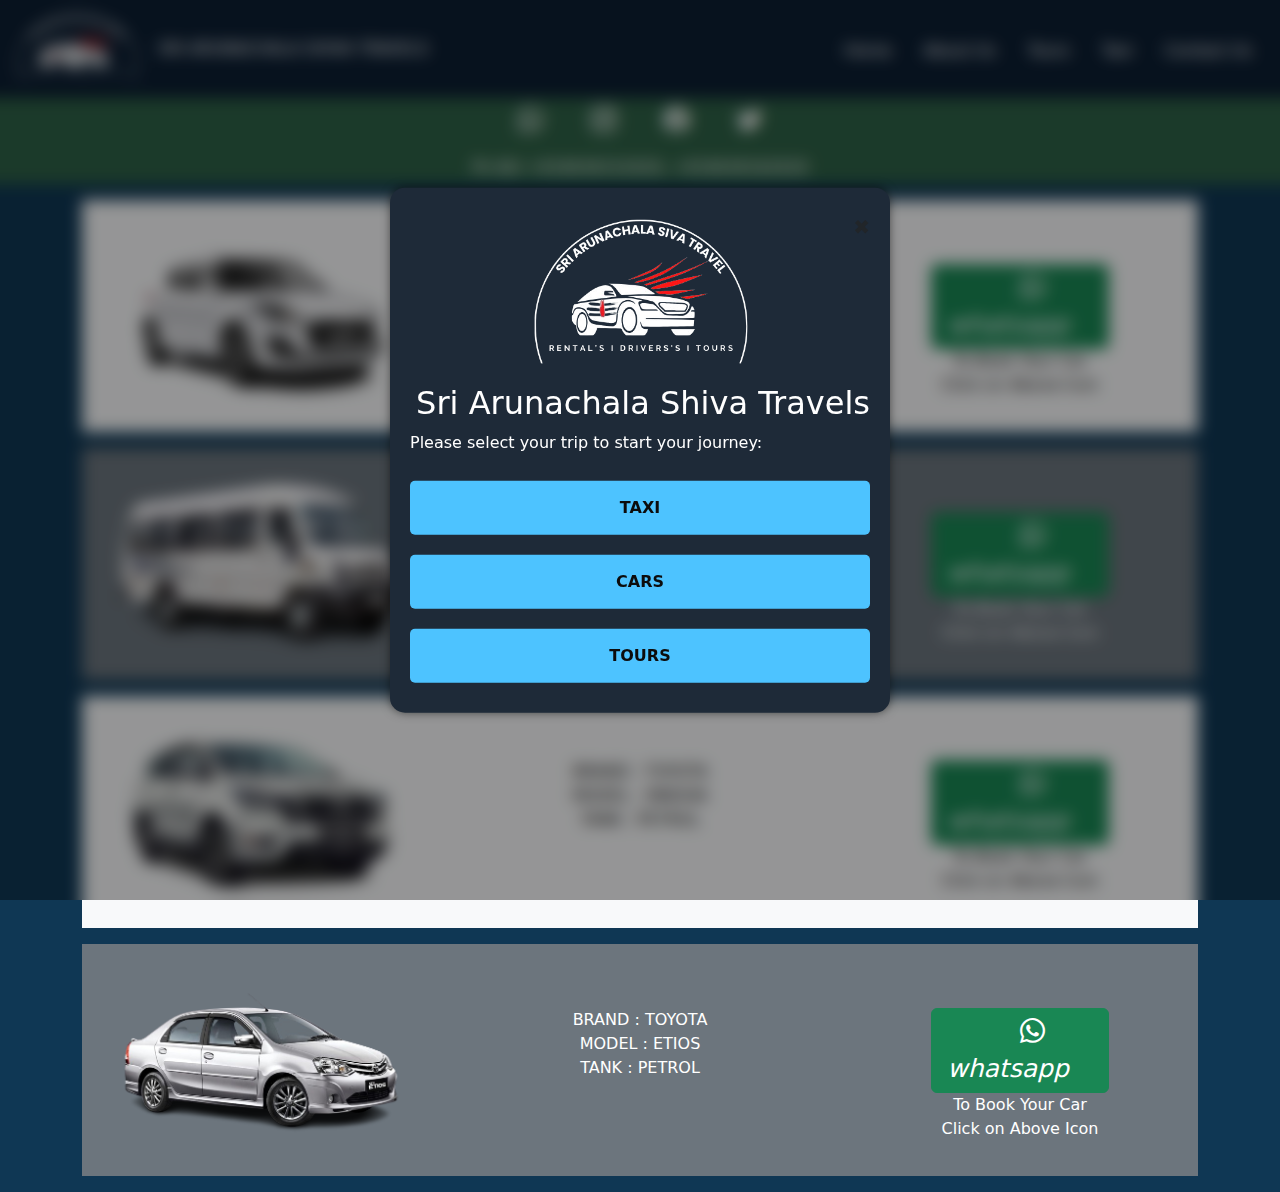
<file: index.html>
<!DOCTYPE html>
<html lang="en">
  <head>
    <meta charset="UTF-8" />
    <meta name="viewport" content="width=device-width, initial-scale=1.0" />
    <meta
      name="description"
      content="Sri Arunachala Shiva Travels - Trusted Travel Agency"
    />
    <meta name="keywords" content="Travel, Tours, Arunachala Shiva, Booking" />
    <title>Sri Arunachala Shiva Travels</title>
    <link
      href="https://cdn.jsdelivr.net/npm/bootstrap@5.3.3/dist/css/bootstrap.min.css"
      rel="stylesheet"
      integrity="sha384-QWTKZyjpPEjISv5WaRU9OFeRpok6YctnYmDr5pNlyT2bRjXh0JMhjY6hW+ALEwIH"
      crossorigin="anonymous"
    />
    <style>
      body {
        background-color: #0f3754;
      }
      .custom-navbar {
        background-color: #0c1e32;
      }
      .custom-container {
        background-color: #2e6146;
      }
      .navbar-logo {
        width: 80px;
        height: auto;
        position: relative;
        transition: transform 1s ease-in-out;
      }
      .nav-link {
        position: relative;
        display: inline-block;
        padding-bottom: 4px;
        transition: color 0.3s;
      }

      .nav-link::after {
        content: "";
        position: absolute;
        width: 0;
        height: 2px;
        left: 0;
        bottom: 0;
        background-color: white;
        transition: width 0.3s ease;
      }

      .nav-link:hover::after {
        width: 100%;
      }

      .icon {
        font-size: 25px;
        color: white;
        cursor: pointer;
        transition: 0.2s ease;
      }
      .icon:hover {
        transform: scale(1.5); /* Optional: slight grow effect */
      }
      .custom-button {
        padding: 0.25rem 0.5rem;
        font-size: 0.75rem;
      }
      .popup {
        position: fixed;
        top: 50%;
        left: 50%;
        transform: translate(-50%, -50%);
        background-color: #1e2a38;
        border-radius: 15px;
        padding: 20px;
        box-shadow: 0 0 10px rgba(0, 0, 0, 0.5);
        z-index: 1000;
        width: 90%;
        max-width: 500px;
        display: none;
      }
      .popup-header {
        display: flex;
        justify-content: flex-end;
        align-items: center;
      }
      #overlay {
        position: fixed;
        top: 0;
        left: 0;
        height: 100vh;
        width: 100vw;
        background: rgba(0, 0, 0, 0.4);
        backdrop-filter: blur(8px);
        z-index: 999;
        display: none;
      }
      p,
      h2 {
        color: white;
      }
      .close-btn {
        all: unset;
        font-size: 20px;
        background-color: transparent;
        padding: 4px 20px;
      }

      .button {
        background-color: #4dc3ff;
        color: rgb(12, 12, 12);
        border: none;
        padding: 15px;
        border-radius: 5px;
        cursor: pointer;
        width: 100%;
        margin: 10px 0;
        transition: background-color 0.3s ease, font-size 0.3s ease,
          transform 0.2s ease;
      }
      .button:hover {
        background-color: #ffdf88;
        font-size: 1.2rem; /* Increase text size on hover */
        transform: scale(1.03); /* Optional: slight grow effect */
      }
      @media (max-width: 768px) {
        .icon-container {
          display: flex;
          justify-content: space-around; /* Ensures even spacing */
          align-items: center;
          padding: 10px 0;
        }
        .icon {
          font-size: 30px; /* Increase icon size for better visibility */
        }
        .whatsapp-button {
          width: 100% !important; /* Full width for small screens */
        }
      }
    </style>
  </head>
  <body>
    <!-- Popup Overlay -->
    <div id="overlay"></div>
    <div class="popup" id="popup">
      <button
        class="close-btn position-absolute top-10 end-0"
        onclick="closePopup()"
      >
        ✖
      </button>
      <center>
        <img src="Images/NEW LOGO-1.png" alt="" class="w-50" />
      </center>
      <div class="popup-header">
        <h2>Sri Arunachala Shiva Travels</h2>
      </div>
      <p>Please select your trip to start your journey:</p>
      <a href="taxi.html">
        <button class="button"><b>TAXI</b></button></a
      >
      <button class="button" onclick="closePopup()">
        <b>CARS</b>
      </button>
      <a href="tours.html">
        <button class="button"><b>TOURS</b></button>
      </a>
    </div>
    <nav class="navbar navbar-expand-lg py-1 py-lg-1 custom-navbar">
      <div class="container-fluid">
        <a class="navbar-brand text-white" href="#">
          <img
            src="Images/NEW LOGO-1.png"
            alt="Brand Logo"
            width="130"
            height="80"
            class="d-inline-block"
          />
        </a>
        <span class="text-white">SRI ARUNACHALA SHIVA TRAVELS</span>
        <button
          class="navbar-toggler bg-white custom-button"
          type="button"
          data-bs-toggle="collapse"
          data-bs-target="#navbarNav"
          aria-controls="navbarNav"
          aria-expanded="false"
          aria-label="Toggle navigation"
        >
          <span class="navbar-toggler-icon"></span>
        </button>
        <div class="collapse navbar-collapse" id="navbarNav">
          <ul class="navbar-nav ms-auto">
            <li class="nav-item">
              <a class="nav-link active text-white px-3" href="index.html"
                >Home</a
              >
            </li>
            <li class="nav-item">
              <a class="nav-link text-white px-3" href="#">About Us</a>
            </li>
            <li class="nav-item">
              <a class="nav-link text-white px-3" href="tours.html">Tours</a>
            </li>
            <li>
              <a href="taxi.html" class="nav-link text-white px-3">Taxi</a>
            </li>
            <li class="nav-item">
              <a class="nav-link text-white px-3" href="#">Contact Us</a>
            </li>
          </ul>
        </div>
      </div>
    </nav>
    <div class="container-fluid py-1 custom-container">
      <div class="row justify-content-center">
        <div class="col-12 d-flex justify-content-center align-items-center">
          <i class="icon bi bi-whatsapp px-2 px-md-4" id="whatsappButton"></i>
          <i class="icon bi bi-instagram px-2 px-md-4"></i>
          <i class="icon bi bi-facebook px-2 px-md-4"></i>
          <i class="icon bi bi-twitter px-2 px-md-4"></i>
        </div>
      </div>
      <div class="row justify-content-center">
        <div
          class="col-12 col-md-auto d-flex align-items-center justify-content-center"
        >
          <span class="d-block text-center text-white mt-3">
            Ph.NO +919030152020, +919030162020
          </span>
        </div>
      </div>
    </div>
    <!-- Cars Images -->
    <!-- First Car -->
    <div class="container mt-3">
      <div class="text-center bg-light pt-3 pb-3 mt-3">
        <div class="row align-items-start">
          <div class="col-lg-4">
            <img
              src="Images/Cars_Images/shift.png"
              alt="car"
              width="300px"
              height="200px"
            />
          </div>
          <div class="col-lg-4 text-black pt-3 pt-md-5 fw-md-bold fw-normal">
            BRAND : SUZUKI <br />
            MODEL : SWIFT <br />
            TANK : PETROL
          </div>
          <div class="col-lg-4 pt-md-5 pt-3 text-center">
            <button
              class="btn btn-success py-1 w-50 w-md-75 whatsapp-button"
              id="whatsappButton"
            >
              <i class="icon bi bi-whatsapp px-2 px-md-4">whatsapp</i></button
            ><br />
            <span class="text-black d-none d-md-block"
              >To Book Your Car <br />
              Click on Above Icon</span
            >
          </div>
        </div>
      </div>
      <!-- Second Car -->
      <div class="text-center bg-secondary pt-3 pb-3 mt-3">
        <div class="row align-items-start">
          <div class="col-lg-4">
            <img
              src="Images/Cars_Images/force.png"
              alt="car"
              width="300px"
              height="200px"
            />
          </div>
          <div class="col-lg-4 text-white pt-5">
            BRAND : FORCE <br />
            MODEL : TRAVELLER <br />
            TANK : PETROL
          </div>
          <div class="col-lg-4 pt-md-5 pt-3 text-center">
            <button
              class="btn btn-success py-1 w-50 w-md-75 whatsapp-button"
              id="whatsappButton"
            >
              <i class="icon bi bi-whatsapp px-2 px-md-4">whatsapp</i></button
            ><br />
            <span class="text-white d-none d-md-block"
              >To Book Your Car <br />
              Click on Above Icon</span
            >
          </div>
        </div>
      </div>
      <!-- Third Car -->
      <div class="text-center bg-light pt-3 pb-3 mt-3">
        <div class="row align-items-start">
          <div class="col-lg-4">
            <img
              src="Images/Cars_Images/Innova.png"
              alt="car"
              width="300px"
              height="200px"
            />
          </div>
          <div class="col-lg-4 text-black pt-5">
            BRAND : TOYOTA <br />
            MODEL : INNOVA <br />
            TANK : PETROL
          </div>
          <div class="col-lg-4 pt-md-5 pt-3 text-center">
            <button
              class="btn btn-success py-1 w-50 w-md-75 whatsapp-button"
              id="whatsappButton"
            >
              <i class="icon bi bi-whatsapp px-2 px-md-4">whatsapp</i></button
            ><br />
            <span class="text-black d-none d-md-block"
              >To Book Your Car <br />
              Click on Above Icon</span
            >
          </div>
        </div>
      </div>
      <!-- Fourth Car -->
      <div class="text-center bg-secondary pt-3 pb-3 mt-3 mb-3">
        <div class="row align-items-start">
          <div class="col-lg-4">
            <img
              src="Images/Cars_Images/etios.png"
              alt="car"
              width="300px"
              height="200px"
            />
          </div>
          <div class="col-lg-4 text-white pt-5">
            BRAND : TOYOTA <br />
            MODEL : ETIOS <br />
            TANK : PETROL
          </div>
          <div class="col-lg-4 pt-md-5 pt-3 text-center">
            <button
              class="btn btn-success py-1 w-50 w-md-75 whatsapp-button"
              id="whatsappButton"
            >
              <i class="icon bi bi-whatsapp px-2 px-md-4">whatsapp</i></button
            ><br />
            <span class="text-white d-none d-md-block"
              >To Book Your Car <br />
              Click on Above Icon</span
            >
          </div>
        </div>
      </div>
    </div>
    <script
      src="https://cdn.jsdelivr.net/npm/bootstrap@5.3.3/dist/js/bootstrap.bundle.min.js"
      integrity="sha384-YvpcrYf0tY3lHB60NNkmXc5s9fDVZLESaAA55NDzOxhy9GkcIdslK1eN7N6jIeHz"
      crossorigin="anonymous"
    ></script>
    <link
      href="https://cdn.jsdelivr.net/npm/bootstrap-icons@1.8.1/font/bootstrap-icons.css"
      rel="stylesheet"
    />
  </body>
</html>

<script>
  document.querySelectorAll("#whatsappButton").forEach((button) => {
    button.addEventListener("click", function () {
      const phoneNumber = "9014331223";
      const whatsappURL = `https://wa.me/${phoneNumber}`;
      window.open(whatsappURL, "_blank");
    });
  });
  function openPopup() {
    document.getElementById("popup").style.display = "block";
    document.getElementById("overlay").style.display = "block";
  }

  function closePopup() {
    document.getElementById("popup").style.display = "none";
    document.getElementById("overlay").style.display = "none";
  }

  window.onload = openPopup;
</script>
</file>
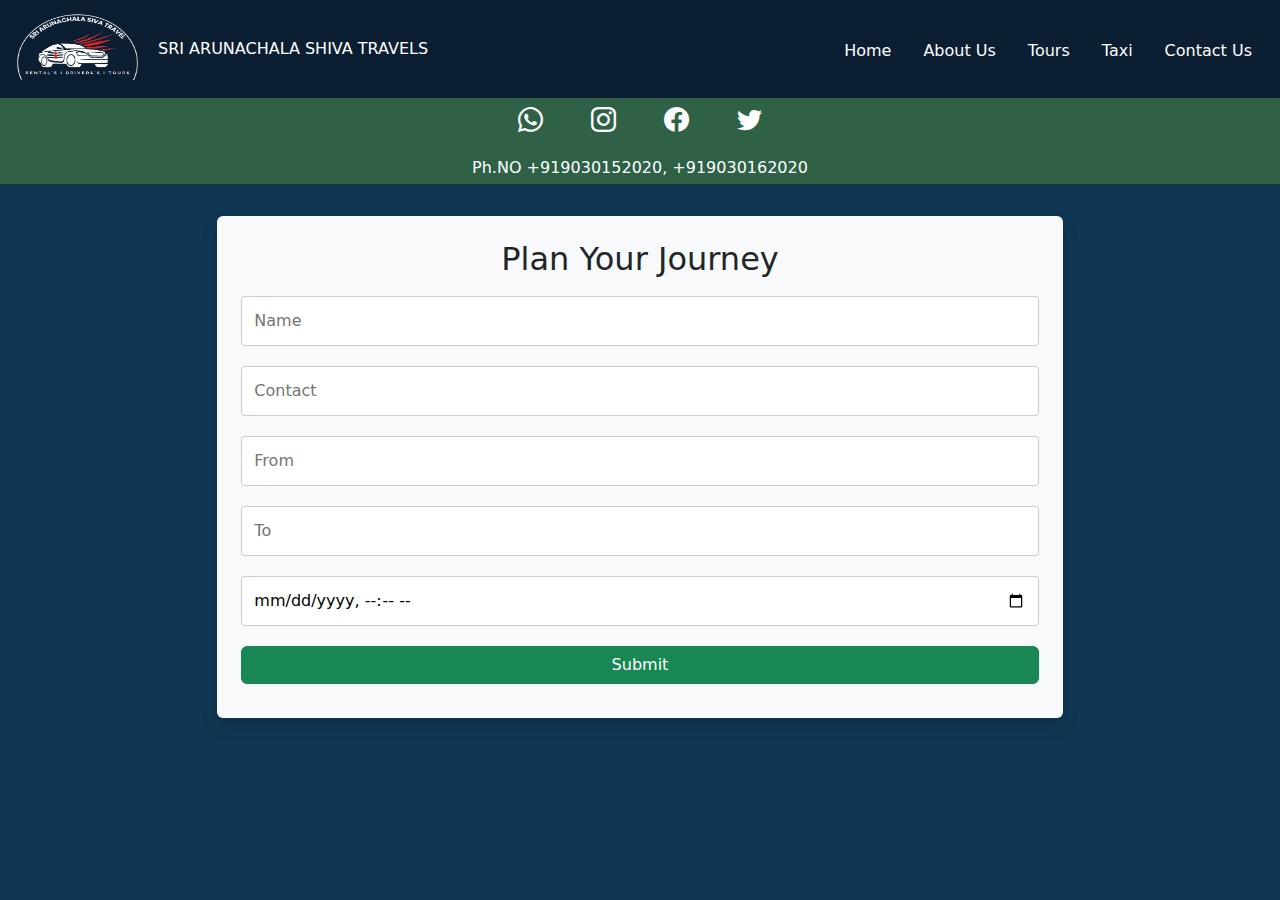
<file: taxi.html>
<!DOCTYPE html>
<html lang="en">
  <head>
    <meta charset="UTF-8" />
    <meta name="viewport" content="width=device-width, initial-scale=1.0" />
    <title>Sri Arunachala Shiva Travels</title>
    <link
      href="https://cdn.jsdelivr.net/npm/bootstrap@5.3.3/dist/css/bootstrap.min.css"
      rel="stylesheet"
      integrity="sha384-QWTKZyjpPEjISv5WaRU9OFeRpok6YctnYmDr5pNlyT2bRjXh0JMhjY6hW+ALEwIH"
      crossorigin="anonymous"
    />
    <style>
      body {
        background-color: #0f3754;
      }
      .custom-navbar {
        background-color: #0c1e32;
      }
      .custom-container {
        background-color: #2e6146;
      }
      .navbar-logo {
        width: 80px;
        height: auto;
        position: relative;
        transition: transform 1s ease-in-out;
      }
      .nav-link {
        position: relative;
        display: inline-block;
        padding-bottom: 4px;
        transition: color 0.3s;
      }

      .nav-link::after {
        content: "";
        position: absolute;
        width: 0;
        height: 2px;
        left: 0;
        bottom: 0;
        background-color: white;
        transition: width 0.3s ease;
      }

      .nav-link:hover::after {
        width: 100%;
      }

      .icon {
        font-size: 25px;
        color: white;
        cursor: pointer;
        transition: 0.2s ease;
      }
      .icon:hover {
        transform: scale(1.5); /* Optional: slight grow effect */
      }
      .custom-button {
        padding: 0.25rem 0.5rem;
        font-size: 0.75rem;
      }
      form input,
      form button {
        width: 100%;
        padding: 12px;
        margin: 10px 0;
        font-size: 16px;
        border-radius: 4px;
        border: 1px solid #ccc;
      }

      input[type="date"],
      input[type="time"] {
        appearance: none;
        -webkit-appearance: none;
        -moz-appearance: none;
        background-color: white;
      }
      @media (max-width: 480px) {
        .container {
          padding: 15px;
          margin: 10px;
        }

        form input,
        form button {
          font-size: 15px;
          padding: 10px;
        }
      }
    </style>
  </head>
  <body>
    <nav class="navbar navbar-expand-lg py-1 py-lg-1 custom-navbar">
      <div class="container-fluid">
        <a class="navbar-brand text-white" href="#">
          <img
            src="Images/NEW LOGO-1.png"
            alt="Brand Logo"
            width="130"
            height="80"
            class="d-inline-block"
          />
        </a>
        <span class="text-white">SRI ARUNACHALA SHIVA TRAVELS</span>
        <button
          class="navbar-toggler bg-white custom-button"
          type="button"
          data-bs-toggle="collapse"
          data-bs-target="#navbarNav"
          aria-controls="navbarNav"
          aria-expanded="false"
          aria-label="Toggle navigation"
        >
          <span class="navbar-toggler-icon"></span>
        </button>
        <div class="collapse navbar-collapse" id="navbarNav">
          <ul class="navbar-nav ms-auto">
            <li class="nav-item">
              <a class="nav-link active text-white px-3" href="index.html"
                >Home</a
              >
            </li>
            <li class="nav-item">
              <a class="nav-link text-white px-3" href="#">About Us</a>
            </li>
            <li class="nav-item">
              <a class="nav-link text-white px-3" href="tours.html">Tours</a>
            </li>
            <li>
              <a href="#" class="nav-link text-white px-3">Taxi</a>
            </li>
            <li class="nav-item">
              <a class="nav-link text-white px-3" href="#">Contact Us</a>
            </li>
          </ul>
        </div>
      </div>
    </nav>
    <div class="container-fluid py-1 custom-container">
      <div class="row justify-content-center">
        <div class="col-12 d-flex justify-content-center align-items-center">
          <i class="icon bi bi-whatsapp px-2 px-md-4" id="whatsappButton"></i>
          <i class="icon bi bi-instagram px-2 px-md-4"></i>
          <i class="icon bi bi-facebook px-2 px-md-4"></i>
          <i class="icon bi bi-twitter px-2 px-md-4"></i>
        </div>
      </div>
      <div class="row justify-content-center">
        <div
          class="col-12 col-md-auto d-flex align-items-center justify-content-center"
        >
          <span class="d-block text-center text-white mt-3">
            Ph.NO +919030152020, +919030162020
          </span>
        </div>
      </div>
    </div>

    <div class="row justify-content-center mt-3">
      <div class="col-10 col-lg-8">
        <div class="container-sm mt-3 bg-light p-4 rounded shadow">
          <h2 style="text-align: center">Plan Your Journey</h2>
          <form id="bookingForm">
            <input type="text" id="name" placeholder="Name" required />
            <input type="text" id="contact" placeholder="Contact" required />
            <input type="text" id="from" placeholder="From" required />
            <input type="text" id="to" placeholder="To" required />
            <input
              type="datetime-local"
              id="date"
              placeholder="Date"
              required
            />
            <button type="submit" class="btn btn-success">Submit</button>
          </form>
        </div>
      </div>
    </div>

    <script>
      document.querySelectorAll("#whatsappButton").forEach((button) => {
        button.addEventListener("click", function () {
          const phoneNumber = "9014331223";
          const whatsappURL = `https://wa.me/${phoneNumber}`;
          window.open(whatsappURL, "_blank");
        });
      });
      document
        .getElementById("bookingForm")
        .addEventListener("submit", function (event) {
          event.preventDefault();

          const name = document.getElementById("name").value;
          const contact = document.getElementById("contact").value;
          const from = document.getElementById("from").value;
          const to = document.getElementById("to").value;
          const date = document.getElementById("date").value;
          const time = document.getElementById("time").value;

          const message = `Name: ${name}\nContact: ${contact}\nFrom: ${from}\nTo: ${to}\nDate: ${date}\nTime: ${time}`;
          const phoneNumber = "9014331223"; // Replace with your WhatsApp number
          const whatsappUrl = `https://api.whatsapp.com/send?phone=${phoneNumber}&text=${encodeURIComponent(
            message
          )}`;

          window.open(whatsappUrl, "_blank");
        });
    </script>
    <script
      src="https://cdn.jsdelivr.net/npm/bootstrap@5.3.3/dist/js/bootstrap.bundle.min.js"
      integrity="sha384-YvpcrYf0tY3lHB60NNkmXc5s9fDVZLESaAA55NDzOxhy9GkcIdslK1eN7N6jIeHz"
      crossorigin="anonymous"
    ></script>
    <link
      href="https://cdn.jsdelivr.net/npm/bootstrap-icons@1.8.1/font/bootstrap-icons.css"
      rel="stylesheet"
    />
  </body>
</html>
</file>
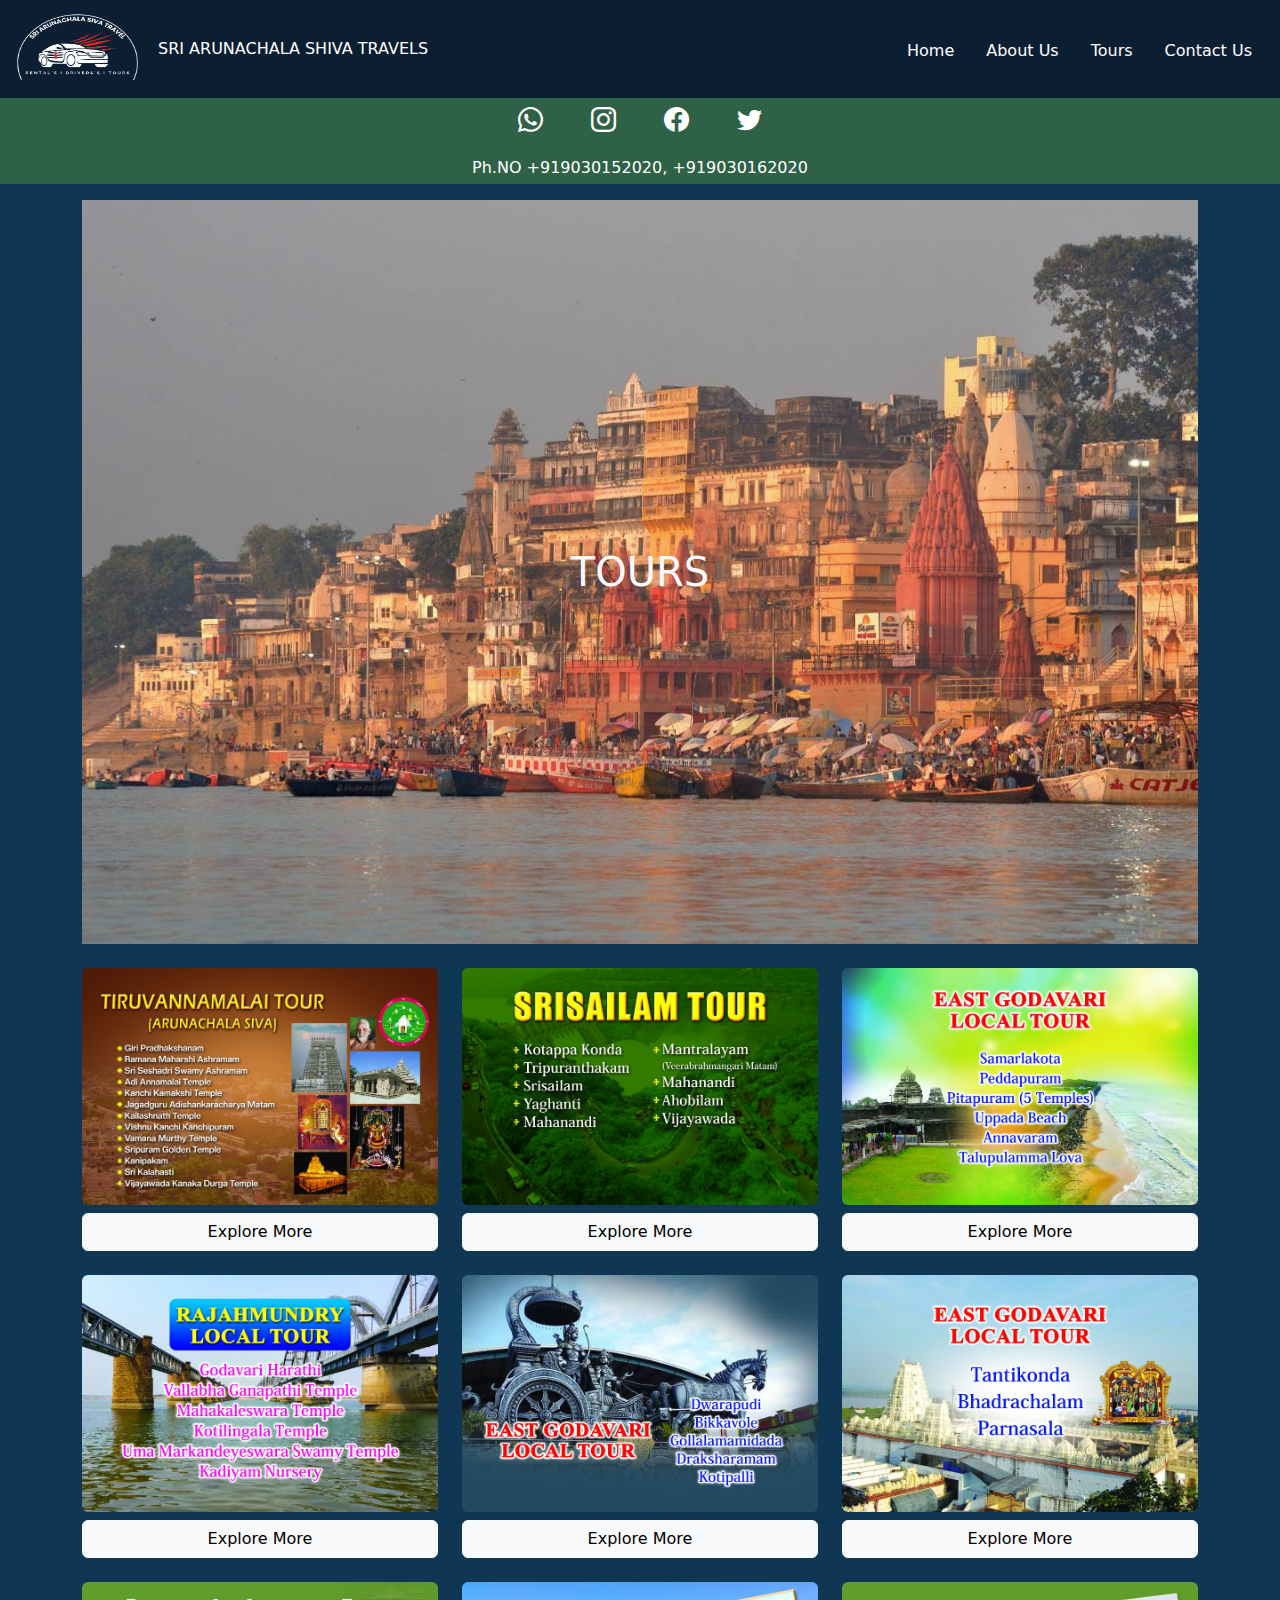
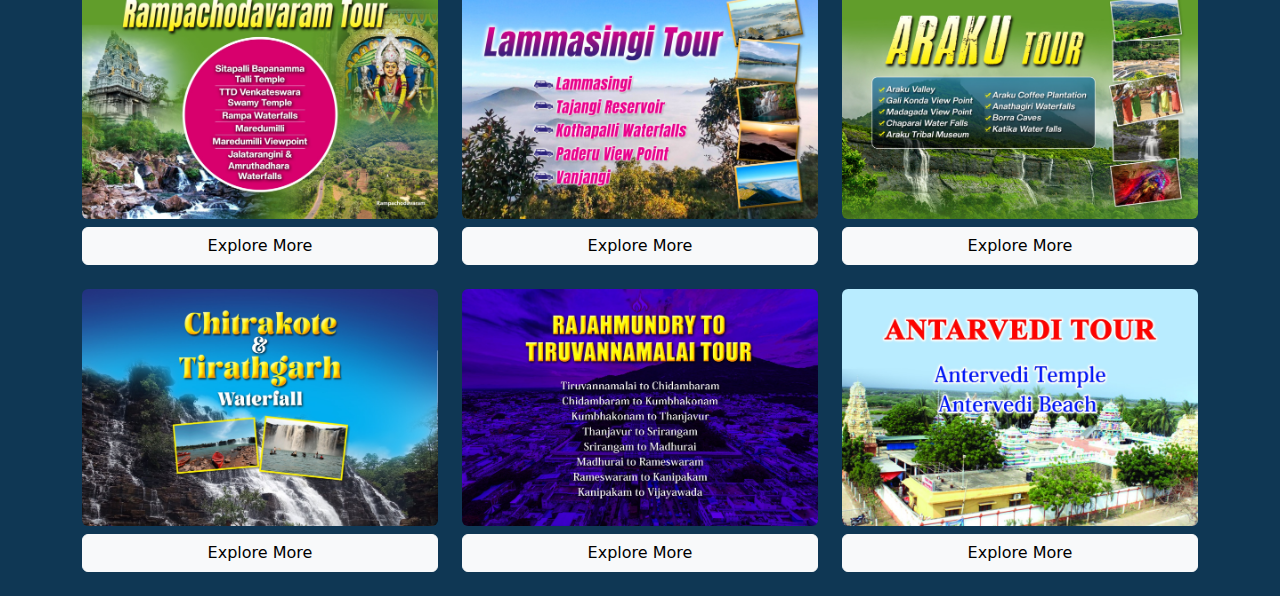
<file: tours.html>
<!DOCTYPE html>
<html lang="en">
  <head>
    <meta charset="UTF-8" />
    <meta name="viewport" content="width=device-width, initial-scale=1.0" />
    <title>Tours</title>
    <link
      href="https://cdn.jsdelivr.net/npm/bootstrap@5.3.3/dist/css/bootstrap.min.css"
      rel="stylesheet"
      integrity="sha384-QWTKZyjpPEjISv5WaRU9OFeRpok6YctnYmDr5pNlyT2bRjXh0JMhjY6hW+ALEwIH"
      crossorigin="anonymous"
    />
    <style>
      body {
        background-color: #0f3754;
      }
      .custom-navbar {
        background-color: #0c1e32;
      }
      .custom-container {
        background-color: #2e6146;
      }
      .navbar-logo {
        width: 80px;
        height: auto;
        position: relative;
        transition: transform 1s ease-in-out;
      }
      .nav-link {
        position: relative;
        display: inline-block;
        padding-bottom: 4px;
        transition: color 0.3s;
      }

      .nav-link::after {
        content: "";
        position: absolute;
        width: 0;
        height: 2px;
        left: 0;
        bottom: 0;
        background-color: white;
        transition: width 0.3s ease;
      }

      .nav-link:hover::after {
        width: 100%;
      }

      .icon {
        font-size: 25px;
        color: white;
        cursor: pointer;
        transition: 0.2s ease;
      }
      .icon:hover {
        transform: scale(1.5); /* Optional: slight grow effect */
      }
      .custom-button {
        padding: 0.25rem 0.5rem;
        font-size: 0.75rem;
      }
      .btn:hover {
        background-color: #ffdf88 !important;
      }
    </style>
  </head>
  <body>
    <nav class="navbar navbar-expand-lg py-1 py-lg-1 custom-navbar">
      <div class="container-fluid">
        <a class="navbar-brand text-white" href="#">
          <img
            src="Images/NEW LOGO-1.png"
            alt="Brand Logo"
            width="130"
            height="80"
            class="d-inline-block"
          />
        </a>
        <span class="text-white">SRI ARUNACHALA SHIVA TRAVELS</span>
        <button
          class="navbar-toggler bg-white custom-button"
          type="button"
          data-bs-toggle="collapse"
          data-bs-target="#navbarNav"
          aria-controls="navbarNav"
          aria-expanded="false"
          aria-label="Toggle navigation"
        >
          <span class="navbar-toggler-icon"></span>
        </button>
        <div class="collapse navbar-collapse" id="navbarNav">
          <ul class="navbar-nav ms-auto">
            <li class="nav-item">
              <a class="nav-link active text-white px-3" href="index.html"
                >Home</a
              >
            </li>
            <li class="nav-item">
              <a class="nav-link text-white px-3" href="#">About Us</a>
            </li>
            <li class="nav-item">
              <a class="nav-link text-white px-3" href="tours.html">Tours</a>
            </li>
            <li class="nav-item">
              <a class="nav-link text-white px-3" href="#">Contact Us</a>
            </li>
          </ul>
        </div>
      </div>
    </nav>
    <div class="container-fluid py-1 custom-container">
      <div class="row justify-content-center">
        <div class="col-12 d-flex justify-content-center align-items-center">
          <i class="icon bi bi-whatsapp px-2 px-md-4" id="whatsappButton"></i>
          <i class="icon bi bi-instagram px-2 px-md-4"></i>
          <i class="icon bi bi-facebook px-2 px-md-4"></i>
          <i class="icon bi bi-twitter px-2 px-md-4"></i>
        </div>
      </div>
      <div class="row justify-content-center">
        <div
          class="col-12 col-md-auto d-flex align-items-center justify-content-center"
        >
          <span class="d-block text-center text-white mt-3">
            Ph.NO +919030152020, +919030162020
          </span>
        </div>
      </div>
    </div>
    <div class="container mt-3">
      <div class="text-center mb-4">
        <div class="position-relative">
          <img
            class="img-fluid w-100"
            src="Images/ToursPage_Images/travel1.jpg"
            alt="tour image"
            height="100px"
          />
          <h2
            class="position-absolute top-50 start-50 translate-middle text-light fs-1"
          >
            TOURS
          </h2>
        </div>
      </div>
      <div class="row">
        <div class="col-md-4 mb-4">
          <img
            src="Images/ToursPage_Images/arunachala.jpg"
            class="img-fluid rounded"
            alt="Arunachala"
          />
          <a href="TiruvannamalaiTourExplore.html">
            <button class="btn btn-light w-100 mt-2">Explore More</button></a
          >
        </div>
        <div class="col-md-4 mb-4">
          <img
            src="Images/ToursPage_Images/srisailam.jpg"
            class="img-fluid rounded"
            alt="Srisailam"
          />
          <a href="explore.html">
            <button class="btn btn-light w-100 mt-2">Explore More</button></a
          >
        </div>
        <div class="col-md-4 mb-4">
          <img
            src="Images/ToursPage_Images/samarlakota.jpg"
            class="img-fluid rounded"
            alt="Local Tour"
          />
          <button class="btn btn-light w-100 mt-2">Explore More</button>
        </div>
      </div>
      <div class="row">
        <div class="col-md-4 mb-4">
          <img
            src="Images/ToursPage_Images/rajahmundry.jpg"
            class="img-fluid rounded"
            alt="Rajahmundry"
          />
          <button class="btn btn-light w-100 mt-2">Explore More</button>
        </div>
        <div class="col-md-4 mb-4">
          <img
            src="Images/ToursPage_Images/dwarapudi.jpg"
            class="img-fluid rounded"
            alt="Dwarapudi"
          />
          <button class="btn btn-light w-100 mt-2">Explore More</button>
        </div>
        <div class="col-md-4 mb-4">
          <img
            src="Images/ToursPage_Images/badrachalam.jpg"
            class="img-fluid rounded"
            alt="Bhadrachalam"
          />
          <a href="explore.html"
            ><button class="btn btn-light w-100 mt-2">Explore More</button></a
          >
        </div>
      </div>
      <div class="row">
        <div class="col-md-4 mb-4">
          <img
            src="Images/ToursPage_Images/rampachodavaram.jpg"
            class="img-fluid rounded"
            alt="Rampachodavaram"
          />
          <button class="btn btn-light w-100 mt-2">Explore More</button>
        </div>
        <div class="col-md-4 mb-4">
          <img
            src="Images/ToursPage_Images/lammasingi.jpg"
            class="img-fluid rounded"
            alt="Lammasingi"
          />
          <button class="btn btn-light w-100 mt-2">Explore More</button>
        </div>
        <div class="col-md-4 mb-4">
          <img
            src="Images/ToursPage_Images/araku.jpg"
            class="img-fluid rounded"
            alt="Araku"
          />
          <button class="btn btn-light w-100 mt-2">Explore More</button>
        </div>
      </div>
      <div class="row">
        <div class="col-md-4 mb-4">
          <img
            src="Images/ToursPage_Images/chitrakoot.jpg"
            class="img-fluid rounded"
            alt="Chitrakoot"
          />
          <button class="btn btn-light w-100 mt-2">Explore More</button>
        </div>
        <div class="col-md-4 mb-4">
          <img
            src="Images/ToursPage_Images/rjy to tiru.jpg"
            class="img-fluid rounded"
            alt="Rajahmundry to Tirupati"
          />
          <button class="btn btn-light w-100 mt-2">Explore More</button>
        </div>
        <div class="col-md-4 mb-4">
          <img
            src="Images/ToursPage_Images/antarvedi.jpg"
            class="img-fluid rounded"
            alt="Antarvedi"
          />
          <button class="btn btn-light w-100 mt-2">Explore More</button>
        </div>
      </div>
    </div>
    <script
      src="https://cdn.jsdelivr.net/npm/bootstrap@5.3.3/dist/js/bootstrap.bundle.min.js"
      integrity="sha384-YvpcrYf0tY3lHB60NNkmXc5s9fDVZLESaAA55NDzOxhy9GkcIdslK1eN7N6jIeHz"
      crossorigin="anonymous"
    ></script>
    <link
      href="https://cdn.jsdelivr.net/npm/bootstrap-icons@1.8.1/font/bootstrap-icons.css"
      rel="stylesheet"
    />
  </body>
</html>
</file>
